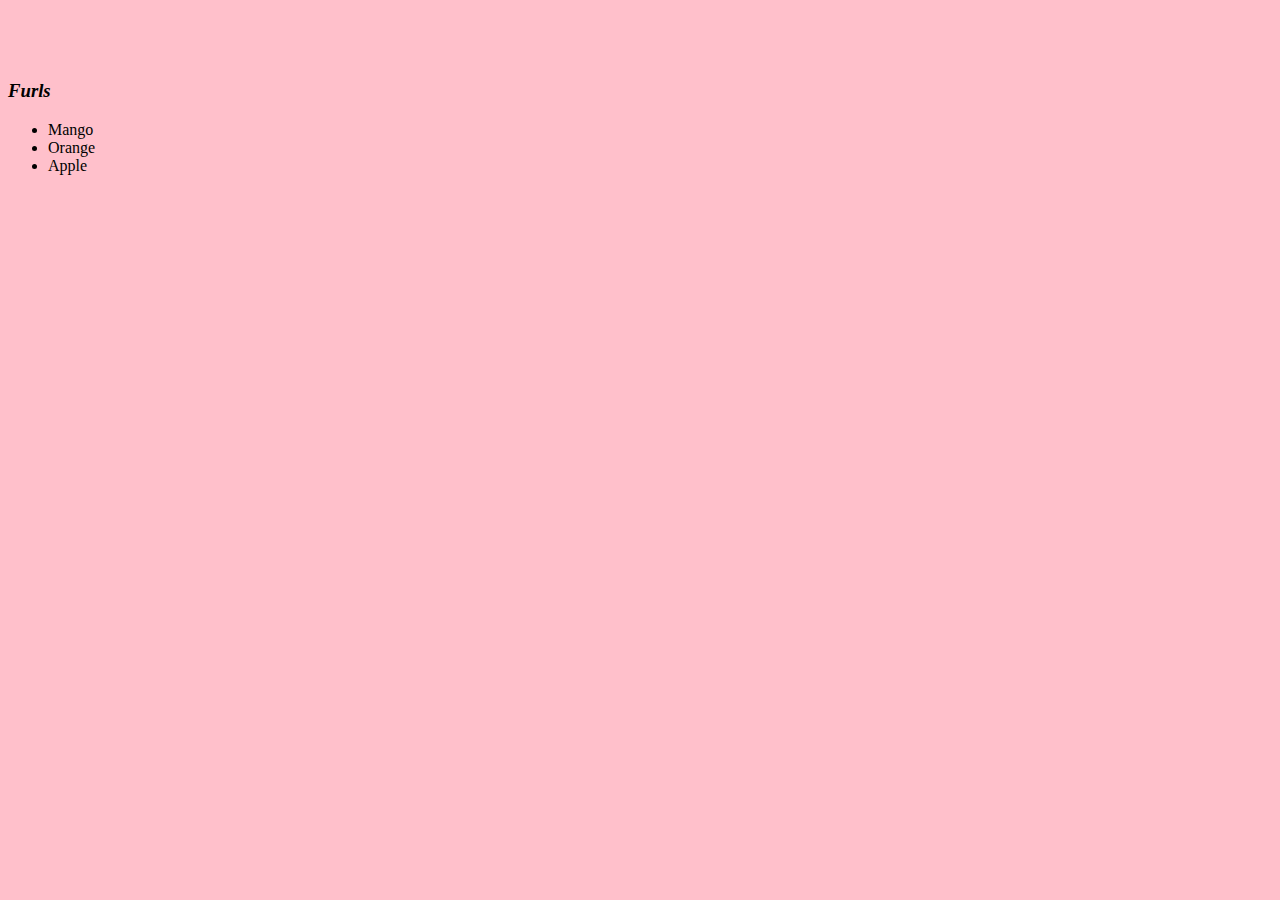
<file: index.html>
<!DOCTYPE html>
<html lang="en">
<head>
    <meta charset="UTF-8">
    <meta name="viewport" content="width=device-width, initial-scale=1.0">
    <title>Dom-JavaScript</title>
    <link rel="stylesheet" href="style.css">
</head>
<body>
    <!-- <div>Abcd
        <div></div>
        <p>adbf</p>
    </div>
    <h1 class = "myClass" id="heading">Dom demo by atikur.</h1>
    <h1 class = "myClass" id= "heading2">JavaScript</h1>
    <h4 class = "myClass">Topic1 : Starter code</h4>
    <p>Let's learn about DOM concepts in detail.</p>
    <p>2nd Paragraph</p>
    <button id = "myId">Click me!</button> -->


    <h1 style="visibility: hidden;">Old heading</h1>
    <div>
        <h3><i>Furls</i></h3>
        <ul>
            <li>Mango</li>
            <li>Orange</li>
            <li>Apple</li>
        </ul>
    </div>
     <script src="script.js"></script>
</body>
</html>
</file>
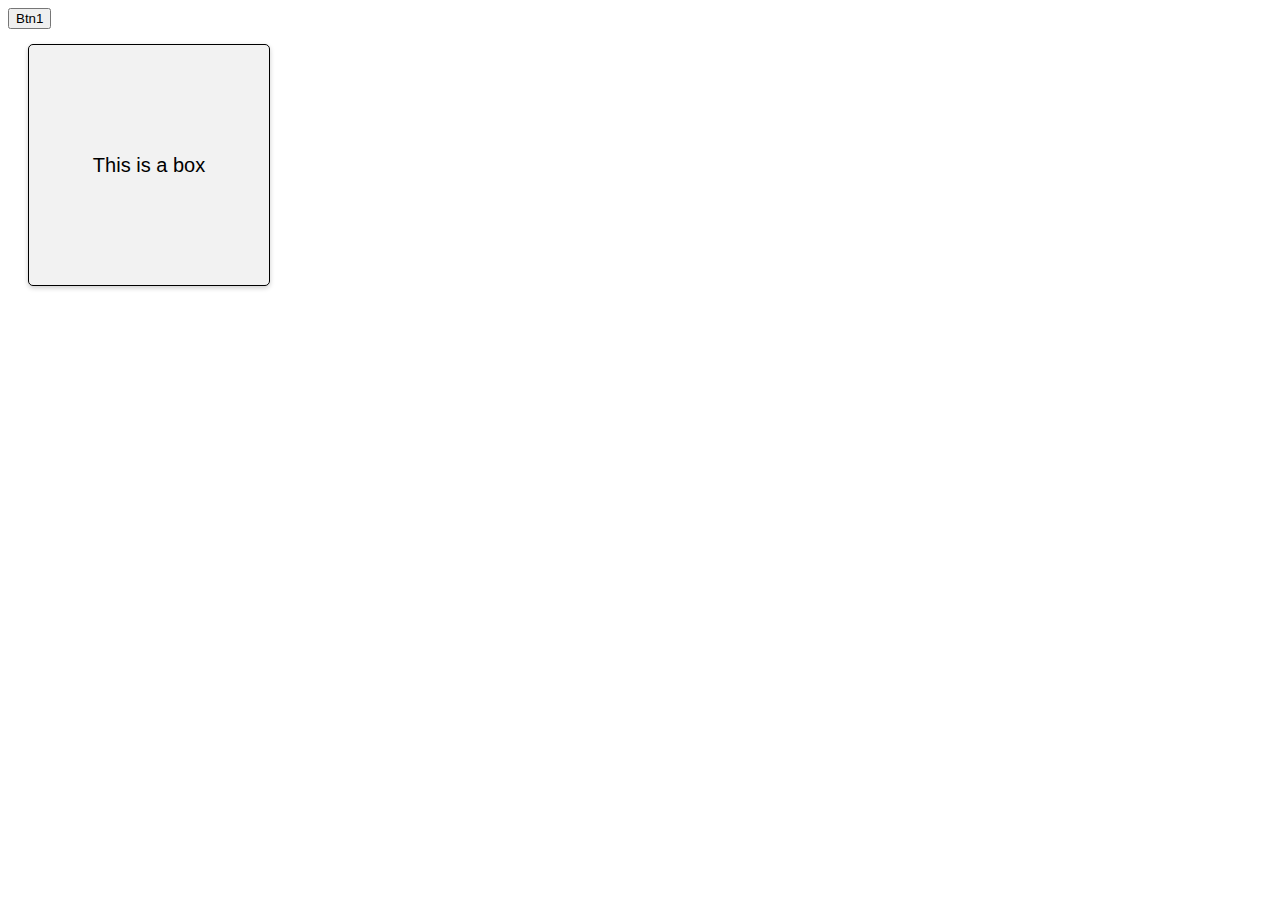
<file: Dom-Events/index.html>
<!DOCTYPE html>
<html lang="en">
<head>
    <meta charset="UTF-8">
    <meta name="viewport" content="width=device-width, initial-scale=1.0">
    <title>Js Dom Events</title>
    <style>
        body {
            font-family: Arial, sans-serif;
        }
        div {
            height: 200px;
            width: 200px;
            background-color: #f2f2f2;
            color: #000;
            border: 1px solid #000; /* Fixed border syntax */
            border-radius: 5px;
            padding: 20px;
            margin: 20px;
            transition: background-color 0.5s ease-in-out;
            cursor: pointer;
            display: flex;
            justify-content: center;
            align-items: center;
            text-align: center;
            margin-top: 15px;
            font-size: 20px;
            box-shadow: 0 2px 5px rgba(0, 0, 0, 0.2);
        }
        div:hover {
            background-color: #ddd;
        }
     
    </style>
</head>
<body>
    <button id="btn1">Btn1</button>

    <div id="box">This is a box</div>
    
    <script>
      let btn1 = document.querySelector('#btn1');

    // //   btn1.onclick = () => {
    // //     console.log('Btn1 was clicked!');
    // //     let a = 25;
    // //     a++;
    // //     console.log(a); // Logs 26
    // //   }


    // btn1.onclick = (evt) => {
    //     console.log(evt); 
    //     console.log(evt.type);
    //     console.log(evt.target);
    //     console.log(evt.clientX, evt.clientY);
    // }
    let div = document.querySelector('#box');
    
    //   div.onmouseover = (bx) => {
        //     console.log(bx); 
        //     console.log(bx.type);
        //     console.log(bx.target);
        //     console.log(bx.clientX, bx.clientY);
        //   }

        btn1.addEventListener('click', (evt) => {
            console.log('button1 was clicked - handler1');
        });

        btn1.addEventListener('click', () => {
            console.log('button1 was clicked - handler2');
        });

        
        const handler3 = ('click', () => {
            console.log('button1 was clicked - handler3');
        });
        btn1.addEventListener("click", handler3);
        

        const handler4 = ('click', () => {
            console.log('button1 was clicked - handler4');
        });
        btn1.addEventListener("click", handler4);

        btn1.removeEventListener("click", (handler3));
        </script>
</body>
</html>
</file>
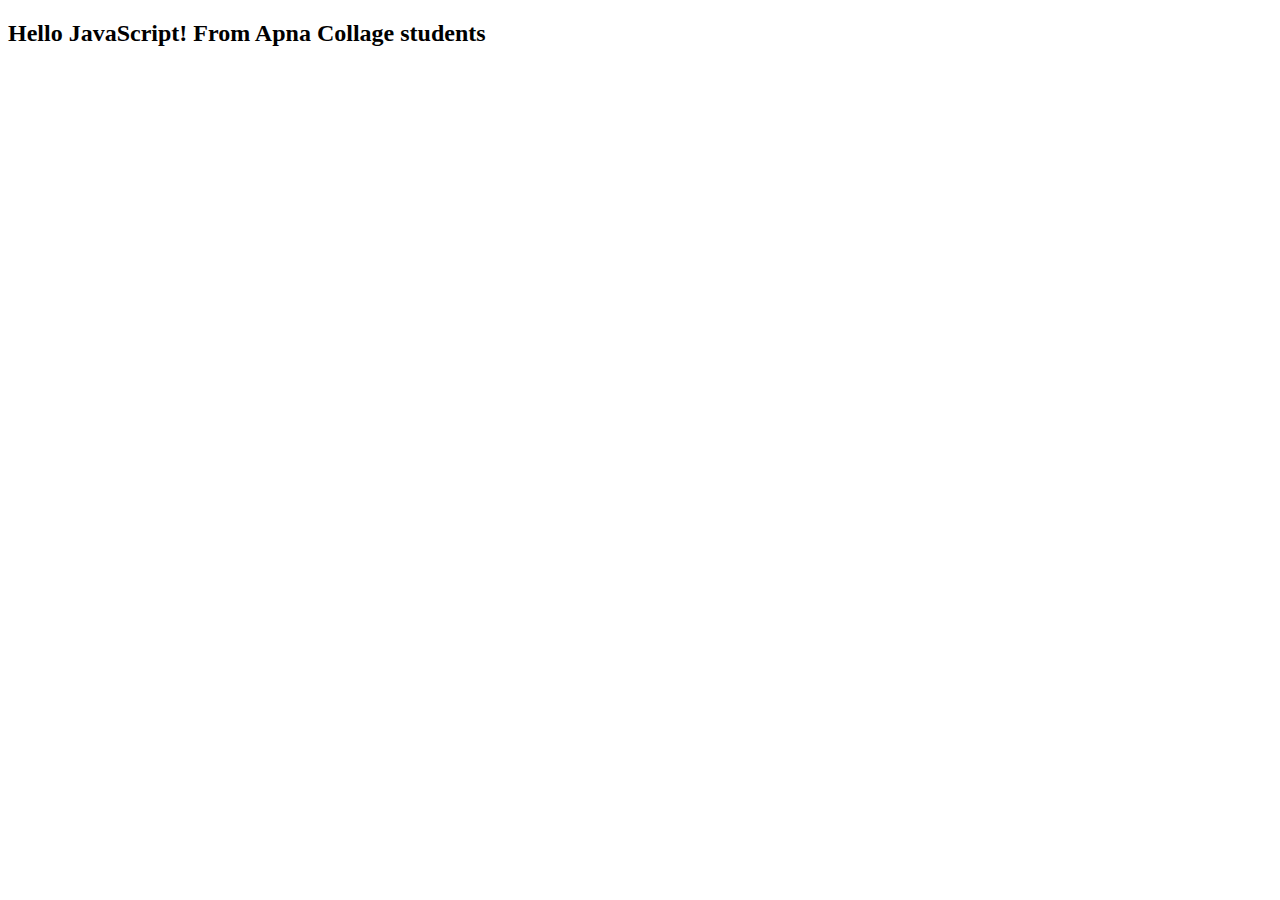
<file: question-01.html>
<!DOCTYPE html>
<html lang="en">
<head>
    <meta charset="UTF-8">
    <meta name="viewport" content="width=device-width, initial-scale=1.0">
    <title>Question-01</title>
</head>
<body>

    <!-- Qs.=> Create a H2 heading element with text - "Hello JavaScript". Append "from Apna College students" to this text using JS. -->

    <!-- solve.=> -->
    <h2>Hello JavaScript!</h2>

    <script>
        let title = document.querySelector('h2');
        console.dir(title.innerText);
        title.innerText = title.innerText + " From Apna Collage students";
    </script>
</body>
</html>
</file>
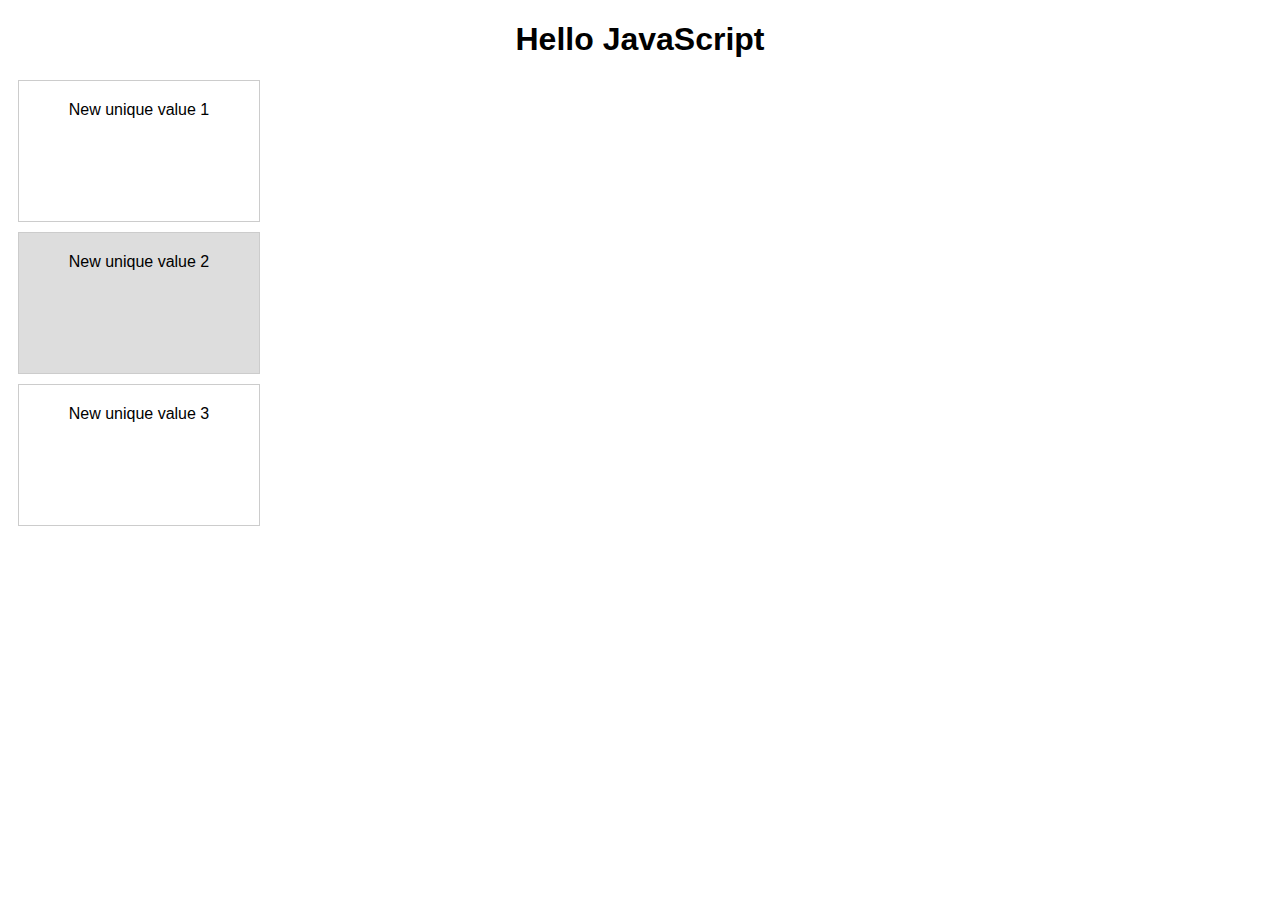
<file: question-02.html>
<!DOCTYPE html>
<html lang="en">
<head>
    <meta charset="UTF-8">
    <meta name="viewport" content="width=device-width, initial-scale=1.0">
    <title>Document</title>
    <style>
        .box {
            width: 200px;
            height: 100px;
            background-color: #f2f2f2;
            margin: 10px;
            padding: 20px;
            border: 1px solid #ccc;
            text-align: center;
        }
        .box:nth-child(odd) {
            background-color: #ddd;
        }
        .box:nth-child(even) {
            background-color: #fff;
        }
        h2 {
            text-align: center;
        }
        p {
            text-align: center;
        }
        body {
            font-family: Arial, sans-serif;
        }
        h1 {
            text-align: center;
        }
        script {
            font-size: 18px;
        }
        /* Add CSS styling to make the text in each div a different color */
        /* Add CSS styling to make the text in each*/
    </style>
</head>
<body>
    
    <!-- Qs.=> Create 3 divs with common class name - "box". Access them & add some unique text to each of them. -->

    <!-- solve.=> -->
     <h1>Hello JavaScript</h1>
     <div class="box">First div</div>
     <div class="box">Second div</div>
     <div class="box">third div</div>
    <script>
        // let title = document.querySelector('h2');
        // console.dir(title.innerText);
        // title.innerText = title.innerText + " From Apna Collage students";

        let divs = document.querySelectorAll('.box');
        let i = 1;
        for( div of divs ) {
            div.innerText = `New unique value ${i}`;
            i++;
        }
        // divs[0].innerText = "new unique value 1";
        // divs[1].innerText = "new unique value 2";
        // divs[2].innerText = "new unique value 3";
    </script>
</body>
</html>
</file>
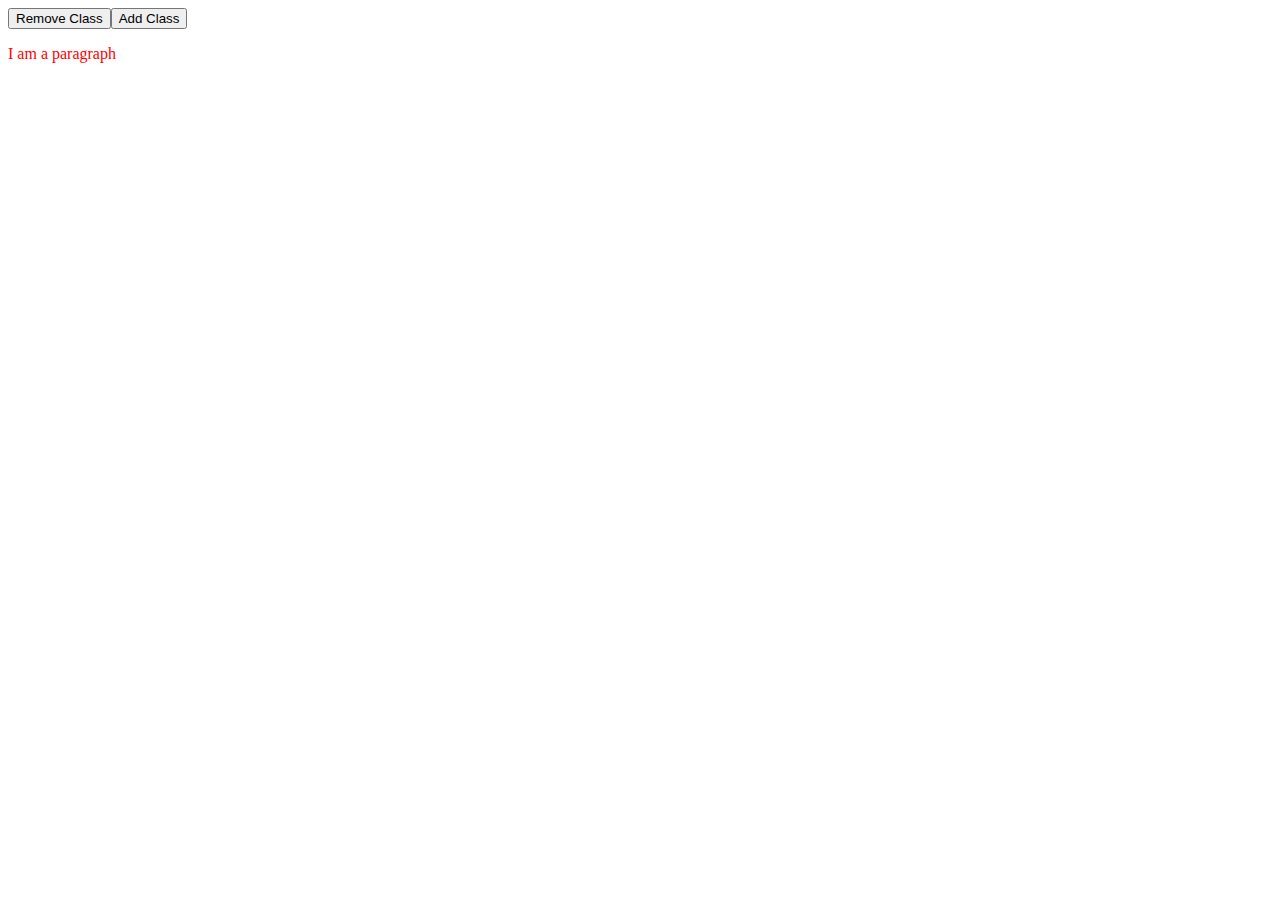
<file: question-04.html>
<!DOCTYPE html>
<html lang="en">
<head>
    <meta charset="UTF-8">
    <meta name="viewport" content="width=device-width, initial-scale=1.0">
    <title>Question-04</title>
    <style>
      .content {
        color: red;
      }
      .newClass{
        background-color: green;
      }
    </style>
</head>
<body>
    <!-- Qs.=> Create a «p» tag in html, give it a class & some styling. Now create a new class in CSS and try to append this class to the <p> element. Did you notice, how you overwrite the class name when you add a new one?
    Solve this problem using classList. -->

    <p class="content">I am a paragraph</p>

    <script>
      // Create a new class
      let btn = document.createElement("button");
      btn.innerText = "Add Class";
      document.body.prepend(btn);

      let btn2 = document.createElement("button");
      btn2.innerText = "Remove Class";
      document.body.prepend(btn2);

      // Add event listener for button click
      btn.addEventListener("click", function() {
        let para = document.querySelector("p");
        para.classList.add("newClass");
      });

      btn2.addEventListener("click", function() {
        let para = document.querySelector("p");
        para.classList.remove("newClass");
      });
    </script>
</body>
</html>
</file>
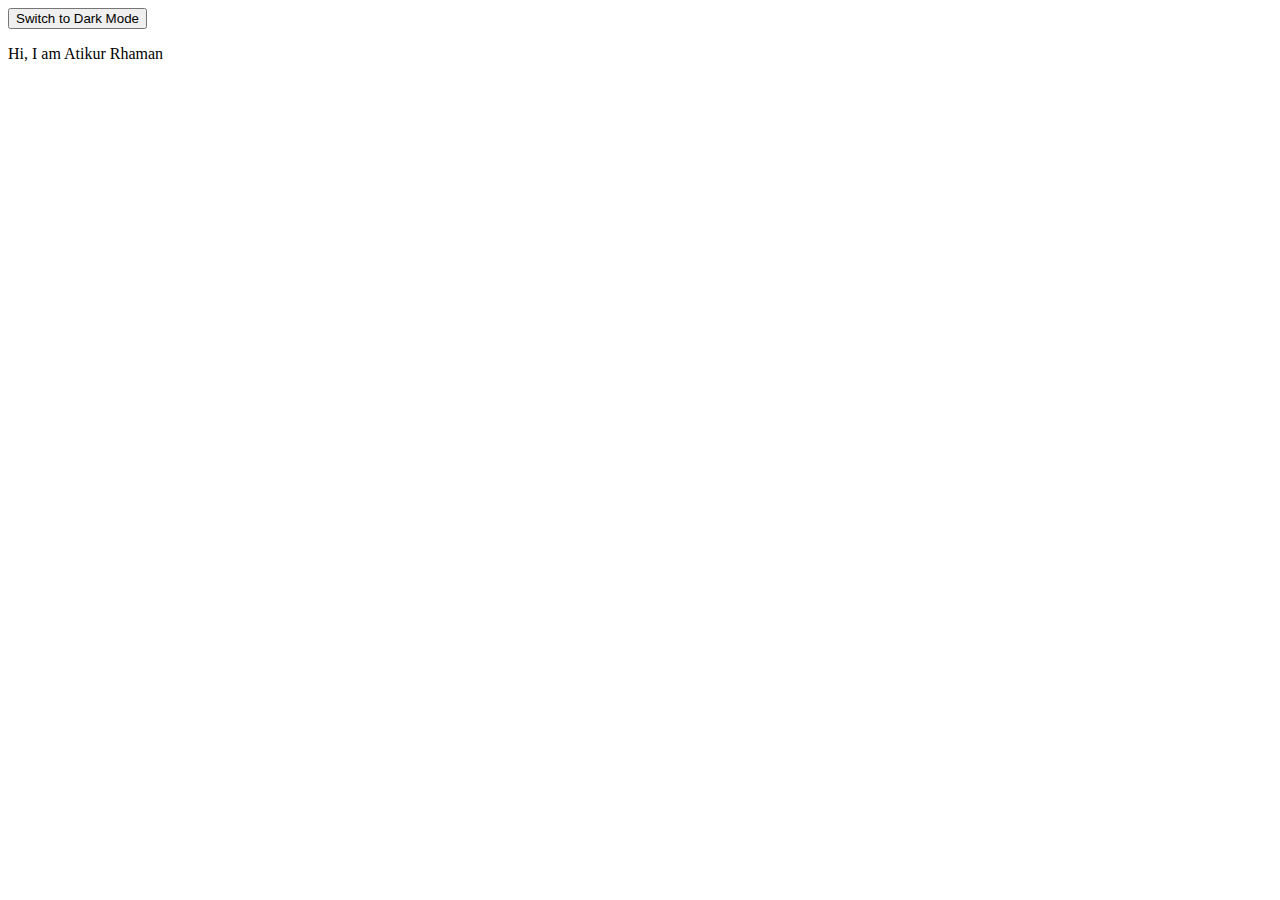
<file: question-05.html>
<!DOCTYPE html>
<html lang="en">
<head>
    <meta charset="UTF-8">
    <meta name="viewport" content="width=device-width, initial-scale=1.0">
    <title>Toggle Dark Mode</title>
</head>
<body>
    <!-- Toggle Button -->
    <button id="mode">Switch to Dark Mode</button>

    <p>Hi, I am Atikur Rhaman</p>

    <script>
        let moodBtn = document.querySelector('#mode');
        let curMode = "light";

        moodBtn.addEventListener('click', () => {
            if (curMode === "light") {
                console.log('Switched to Dark Mode');
                document.body.style.backgroundColor = "black";
                document.body.style.color = "white";
                curMode = "dark";
                moodBtn.innerText = "Switch to Light Mode";
            } else {
                console.log('Switched to Light Mode');
                document.body.style.backgroundColor = "white";
                document.body.style.color = "black";
                curMode = "light";
                moodBtn.innerText = "Switch to Dark Mode";
            }
        });
    </script>
</body>
</html>
</file>
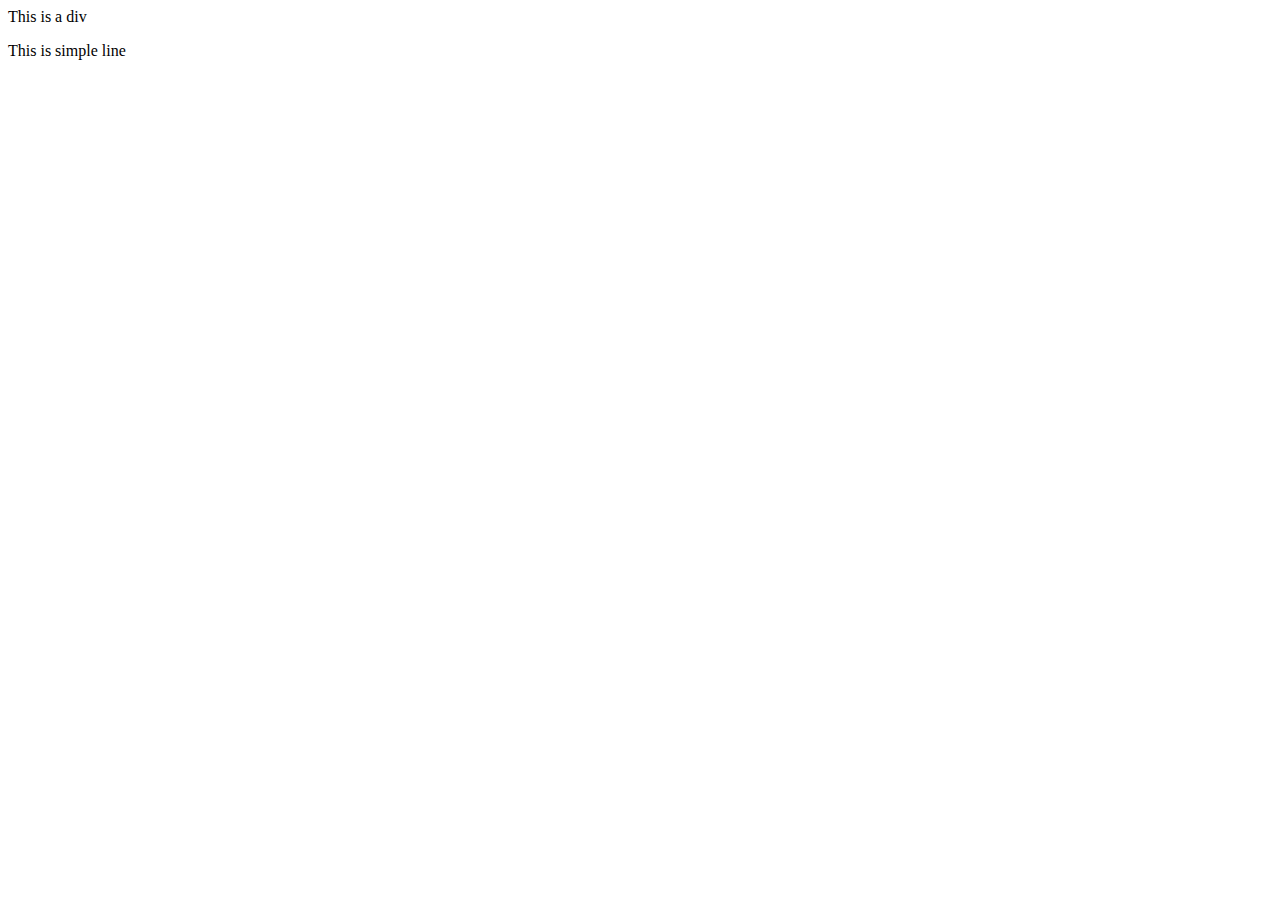
<file: Dom-Manipulation/dom-attributes.html>
<!DOCTYPE html>
<html lang="en">
<head>
    <meta charset="UTF-8">
    <meta name="viewport" content="width=device-width, initial-scale=1.0">
    <title>Js Dom Attributes</title>
    <style>

    </style>
</head>
<body>
    <div id="dox" name="JSDiv">This is a div</div>
    <p class="para">This is simple line</p>
    <script>
        let div = document.querySelector("div");
        console.log(div);

        let id = div.getAttribute("id");
        console.log(id);

        let name = div.getAttribute("name");
        console.log(name);


        let pgr = document.querySelector("p");
        console.log(pgr);
         
        let classN = pgr.getAttribute("class");
        console.log(classN);

        console.log(pgr.setAttribute("class", "className"));
        


        
    </script>
</body>
</html>
</file>
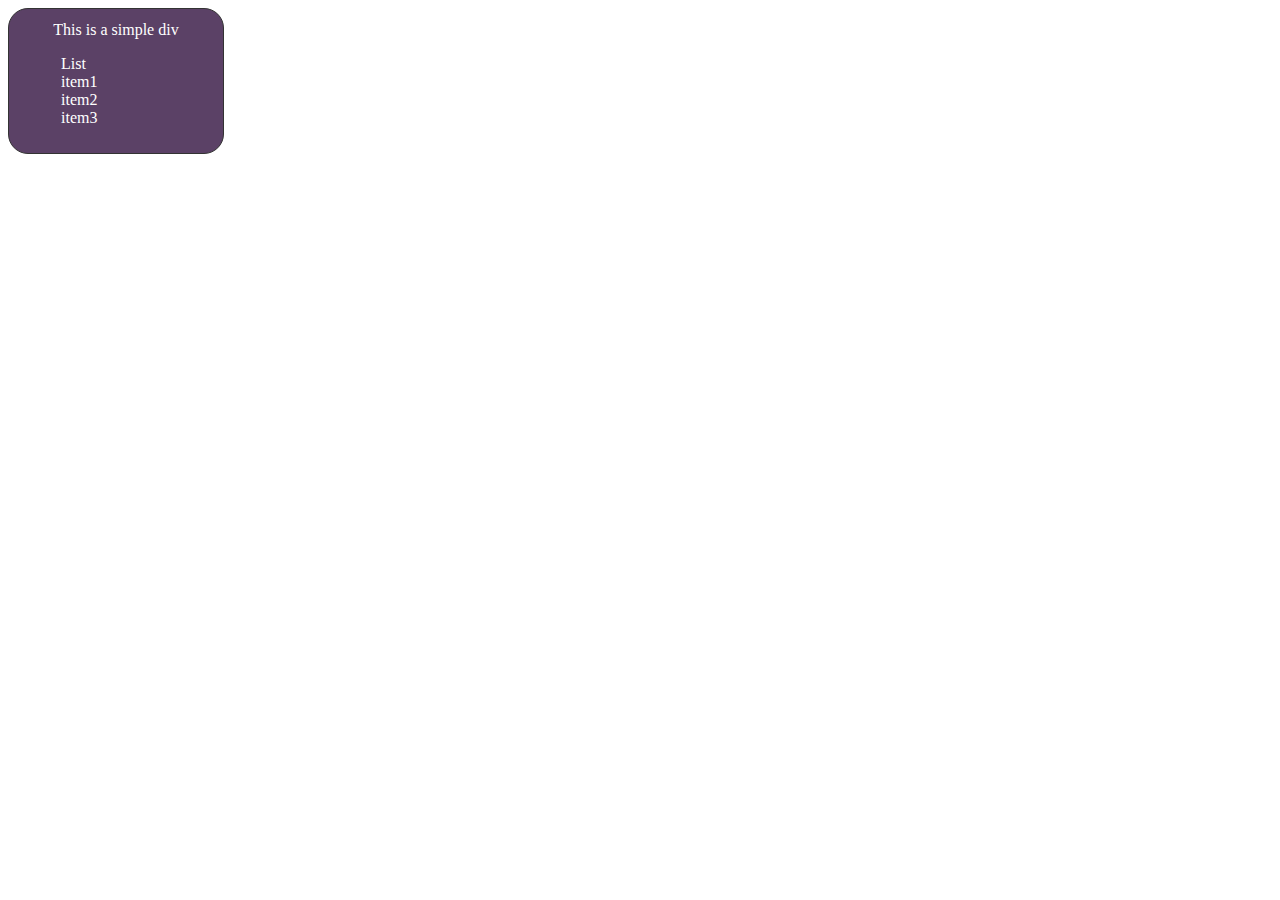
<file: Dom-Manipulation/dom-delete_element.html>
<!DOCTYPE html>
<html lang="en">
<head>
    <meta charset="UTF-8">
    <meta name="viewport" content="width=device-width, initial-scale=1.0">
    <title>Js Dom Insert Elements</title>
    <style>
       #box {
        height: 120px;
        width: 190px;
        background-color: #5B4166;
        color: #fff;
        border: 1px solid #333;
        border-radius: 20px;
        padding: 12px;
        text-align: center;
       }
       #box ul {
        list-style: none;
        text-align: left;
       }
       #box ul li {
        list-style: none;
        text-align: left;
       }
    </style>
</head>
<body>
    <div id="box" name="jsId">This is a simple div
        <ul>List
            <li>item1</li>
            <li>item2</li>
            <li>item3</li>
        </ul>
    </div>
    <p class="para">This is a simple paragraph</p>

    <script>
        let prg = document.querySelector('p');
        prg.remove(); // remove the node
    </script>
</body>
</html>
</file>
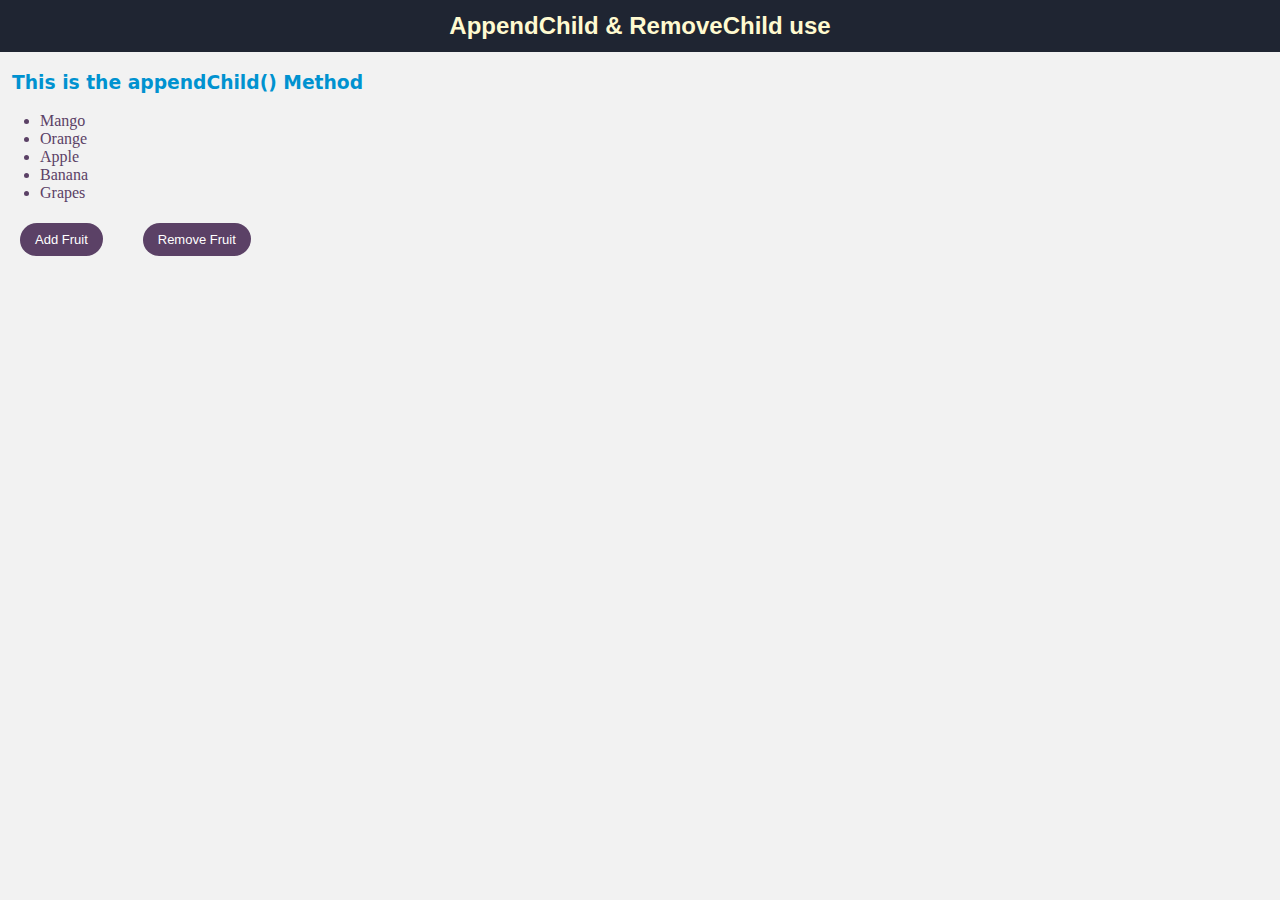
<file: Dom-Manipulation/dom-H.W.html>
<!DOCTYPE html>
<html lang="en">
<head>
    <meta charset="UTF-8">
    <meta name="viewport" content="width=device-width, initial-scale=1.0">
    <title>H.W = AppendChild & RemoveChild</title>
    <style>
        body {
            margin: 0;
            background-color: #F2F2F2;
        }
        .h1-class {
            color: #FFFAD0;
            font-size: 24px;
            text-align: center;
            font-family: "Helvetica Neue",Helvetica,Arial;
            background-color: #1F2532;
            padding: 12px 10px;
            margin: 0;
            margin-bottom: 20px;
        }
        h3 {
            padding: 0 0 0 12px;
            font-family: system-ui, -apple-system, BlinkMacSystemFont, 'Segoe UI', Roboto, Oxygen, Ubuntu, Cantarell, 'Open Sans', 'Helvetica Neue', sans-serif;
            color: #0092D0;
        }
        ul li {
            color: #5B4166;
            font-family: Cambria, Cochin, Georgia, Times, 'Times New Roman', serif;
        }
    </style>
</head>
<body>
    <h1 class="h1-class">AppendChild & RemoveChild use</h1>

    <h3>This is the appendChild() Method</h3>
    <ul>
        <li>Mango</li>
        <li>Orange</li>
        <li>Apple</li>
        <li>Banana</li>
        <li>Grapes</li>
    </ul>
    <div></div>

    <script>
        // Selecting the ul and div elements
        let ulLi = document.querySelector("ul");
        let div = document.querySelector("div");

        // Creating and appending the "Add Fruit" button
        let newBtn = document.createElement("button");
        newBtn.innerText = "Add Fruit";
        newBtn.setAttribute("onclick", "myFunction()");
        newBtn.setAttribute("style", "margin: 20px; margin-top: 5px; background-color: #5B4166; border: none; padding: 9px 15px 9px; border-radius: 19px 18px; color: #fff; font-size: 13px;");
        div.prepend(newBtn);

        // Creating and appending the "Remove Fruit" button
        let newBtn2 = document.createElement("button");
        newBtn2.innerText = "Remove Fruit";
        newBtn2.setAttribute("onclick", "remove()");
        newBtn2.setAttribute("style", "margin: 20px; margin-top: 5px; background-color: #5B4166; border: none; padding: 9px 15px 9px; border-radius: 19px 18px; color: #fff; font-size: 13px;");
        div.append(newBtn2);

        // Function to add a new list item
        function myFunction() {
            let newLi = document.createElement("li");
            newLi.innerText = "Coconut";
            ulLi.appendChild(newLi);
        }

        // Function to remove the last list item
        function remove() {
            if (ulLi.children.length > 0) {
                ulLi.removeChild(ulLi.lastElementChild);
            }
        }
    </script>
</body>
</html>
</file>
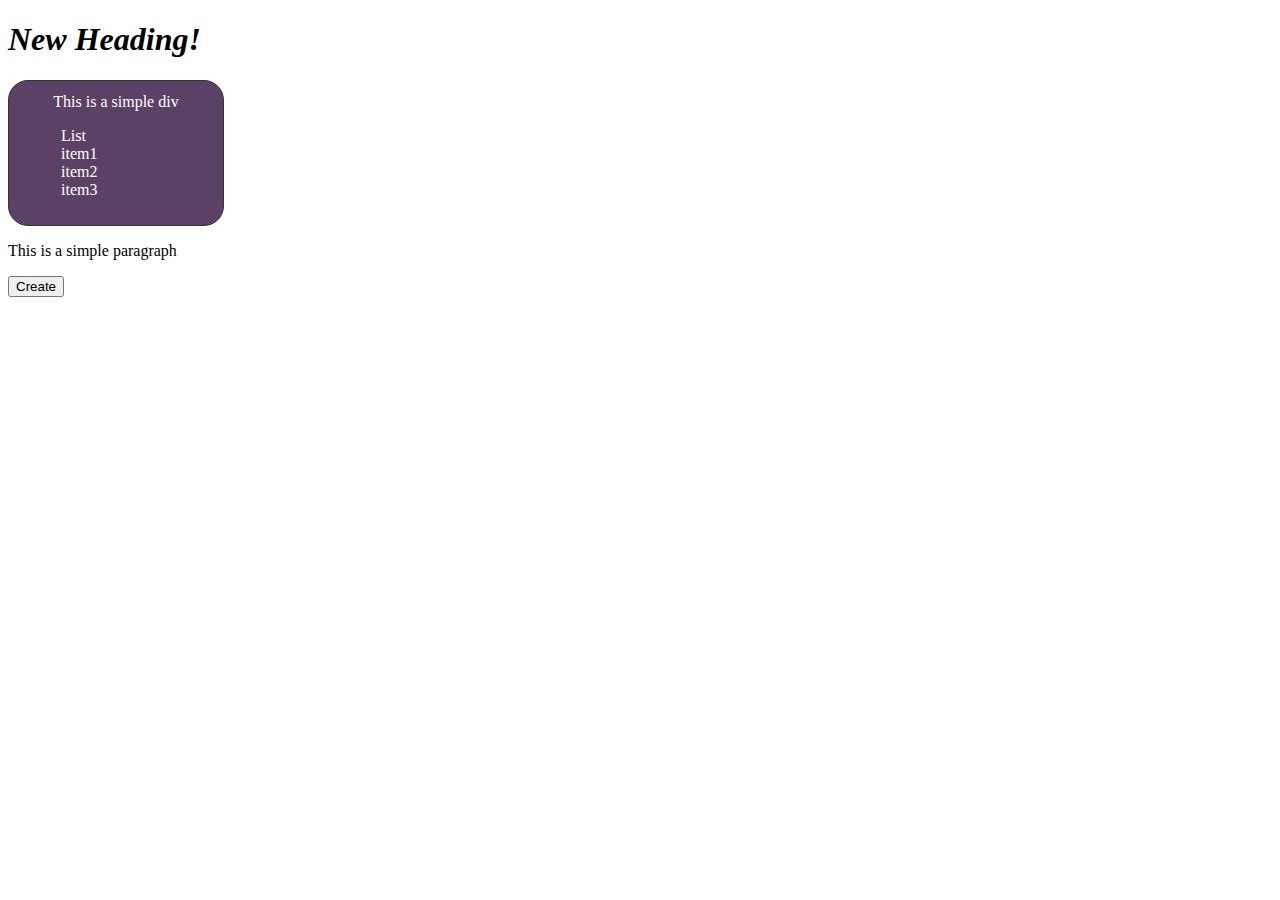
<file: Dom-Manipulation/dom-insert_elements.html>
<!DOCTYPE html>
<html lang="en">
<head>
    <meta charset="UTF-8">
    <meta name="viewport" content="width=device-width, initial-scale=1.0">
    <title>Js Dom Insert Elements</title>
    <style>
       #box {
        height: 120px;
        width: 190px;
        background-color: #5B4166;
        color: #fff;
        border: 1px solid #333;
        border-radius: 20px;
        padding: 12px;
        text-align: center;
       }
       #box ul {
        list-style: none;
        text-align: left;
       }
       #box ul li {
        list-style: none;
        text-align: left;
       }
    </style>
</head>
<body>
    <div id="box" name="jsId">This is a simple div
        <ul>List
            <li>item1</li>
            <li>item2</li>
            <li>item3</li>
        </ul>
    </div>
    <p class="para">This is a simple paragraph</p>

    <script>
        let createBtn = document.createElement('button');
        createBtn.innerText = 'Create';
        console.dir(createBtn);
        
        let div = document.querySelector('#box');
        // div.append(createBtn); // adds at the end of the node (inside)
        // div.prepend(createBtn); // adds at the start of the node (inside)
        // div.before(createBtn); // adds before the node (outside)
        // div.after(createBtn); // adds after the node (outside)
        
        let prg = document.querySelector('.para');
        prg.after(createBtn);

        // Creating a new heading element
        let newHeading = document.createElement('h1');
        newHeading.innerHTML = "<i>New Heading!</i>"; // Corrected innerHTML

        // Prepending the heading to the body
        document.querySelector('body').prepend(newHeading); // Prepend works directly, no need for a variable
    </script>
</body>
</html>
</file>
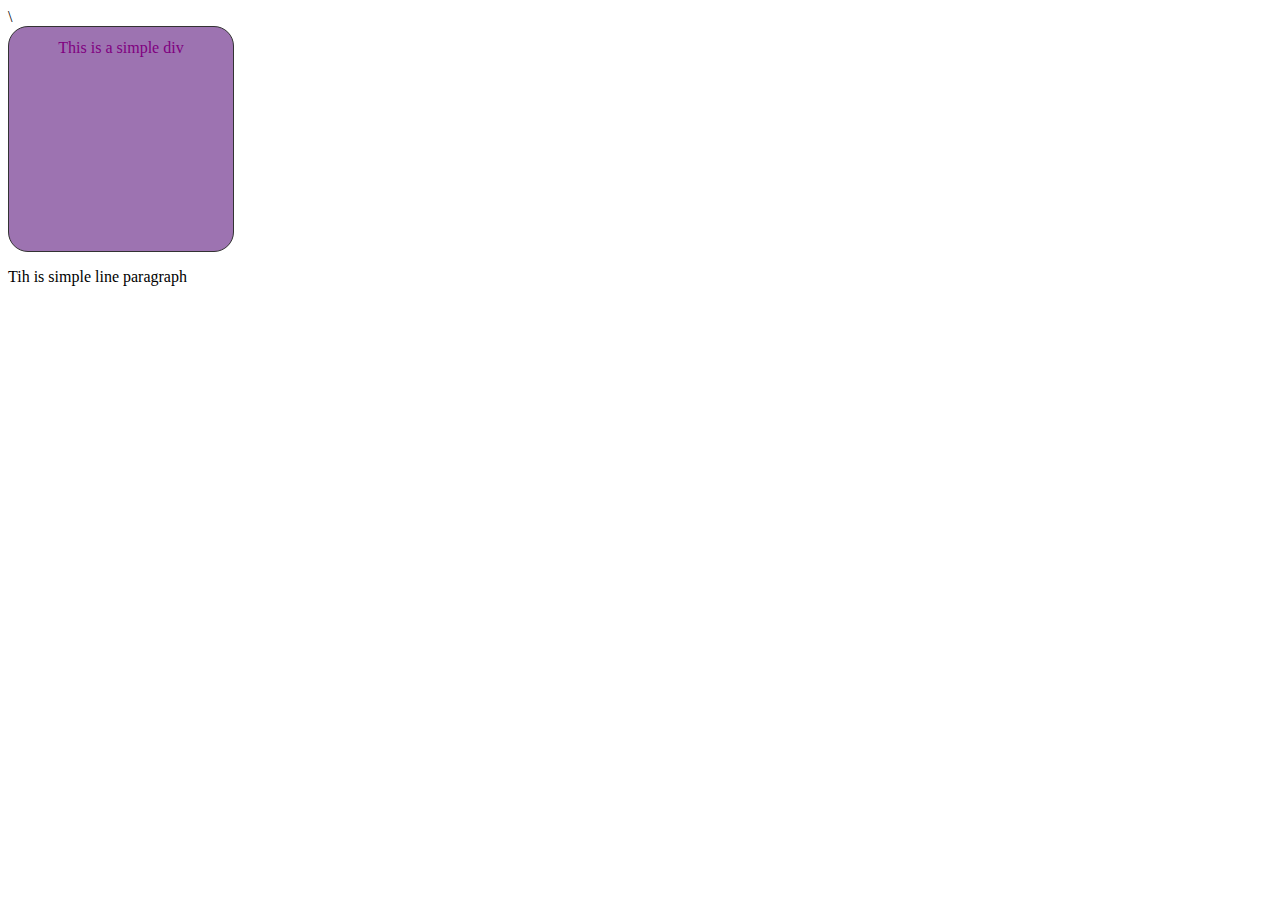
<file: Dom-Manipulation/dom-style.html>
<!DOCTYPE html>
<html lang="en">
<head>
    <meta charset="UTF-8">
    <meta name="viewport" content="width=device-width, initial-scale=1.0">
    <title>Js Dom Style</title>\
    <style>
       #box {
        height: 200px;
        width: 200px;
        background-color: #9D73B1;
        color: #fff;
        border: 1px solid #333;
        border-radius: 20px;
        padding: 12px;
        text-align: center;
       }
    </style>
</head>
<body>
    <div id="box" name = "jsId">This is a simple div</div>
    <p class="para">Tih is simple line paragraph</p>
    <script>
        let div = document.querySelector("#box").style.color = "purple";
     
        // div.style.color = "red";
    </script>
</body>
</html>
</file>
<file: style.css>
.heading {
    color: blue;
    background-color: yellow;
}

body {
    background-color: pink;
}

button {
    background-color: blue;
    color: white;
}
</file>
